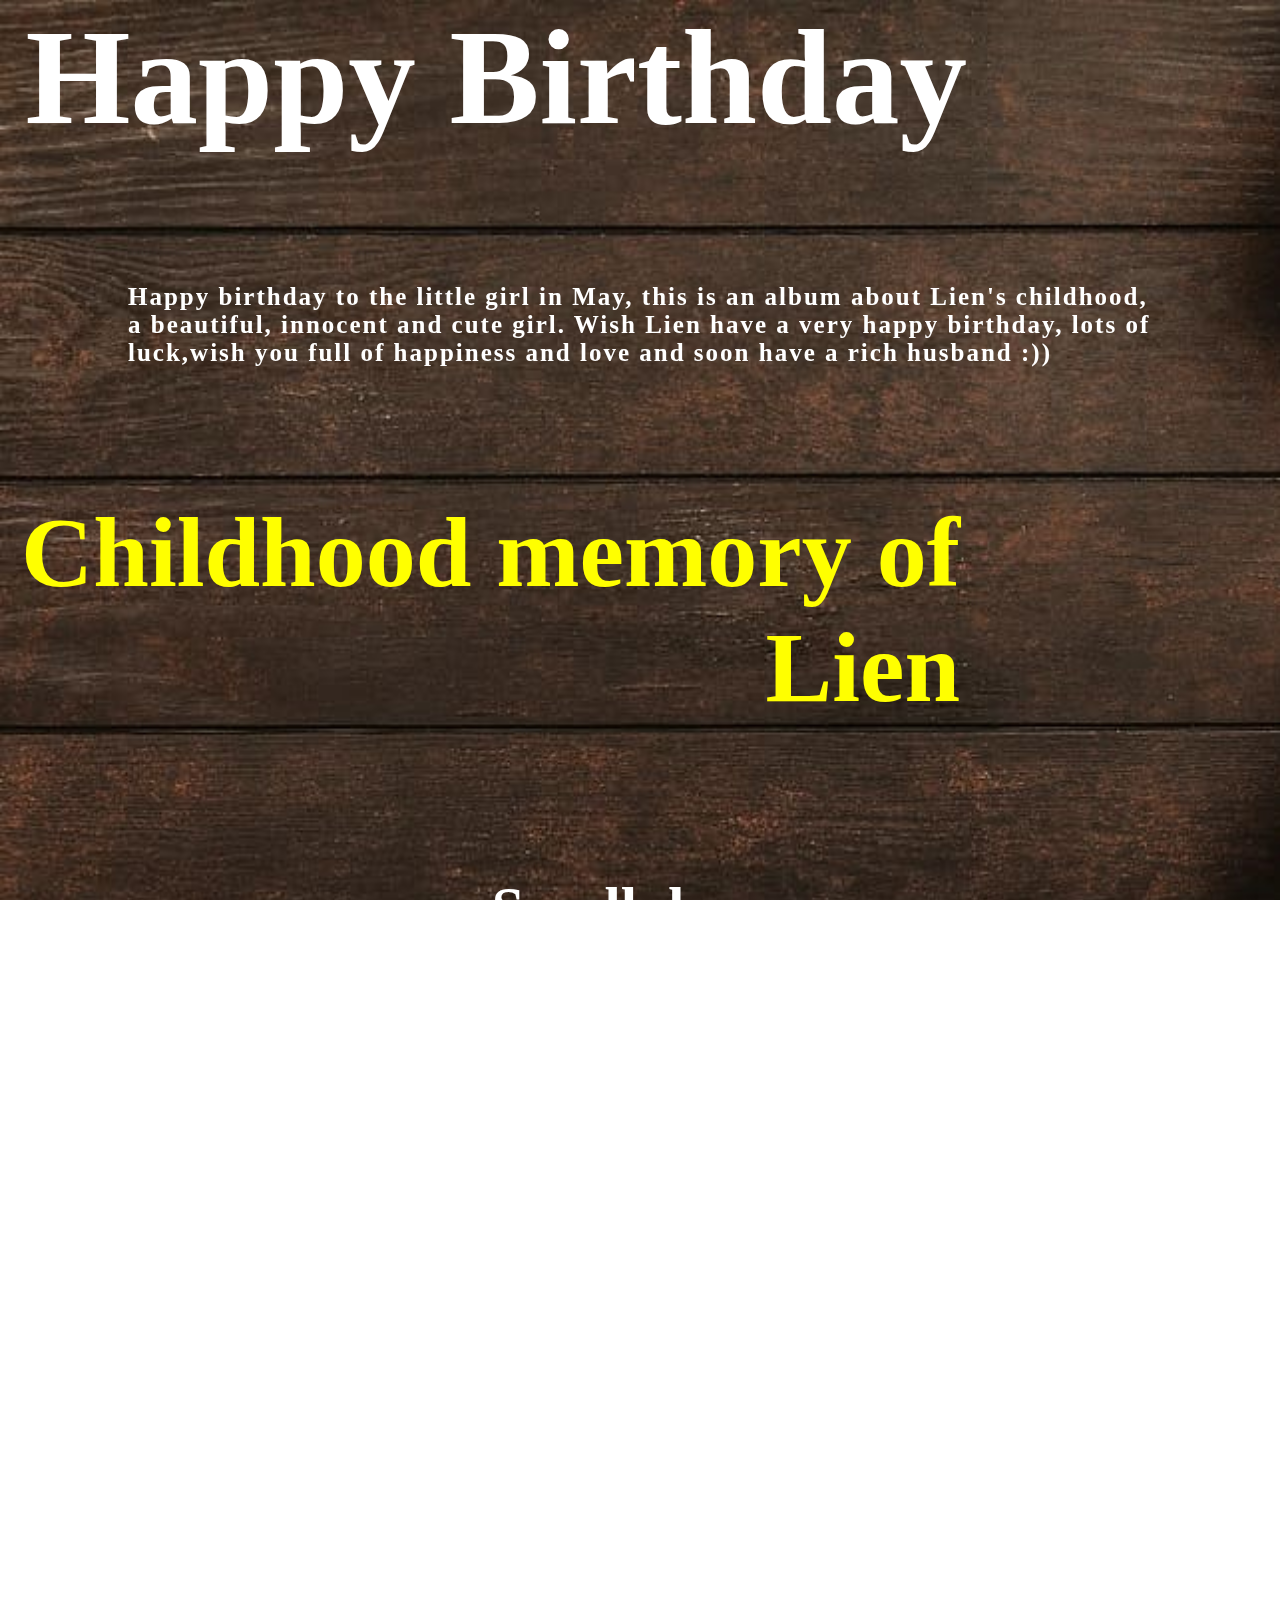
<file: childhood/Childhood.html>
<!DOCTYPE html>
<html>
<head>
    <title>Lien's childhood</title>
    <link href="style.css" rel="stylesheet">
    <meta http-equiv="X-UA-Compatible" content="IE=edge">
    <meta name="description" content="">
    <meta name="author" content="">
    <link href="https://unpkg.com/aos@2.3.1/dist/aos.css" rel="stylesheet">
    <script src="https://unpkg.com/aos@2.3.1/dist/aos.js"></script>
</head>

<body>
    <div class="back"></div>
    <div class="area">
        <div class="one">
            Happy Birthday
        </div>
        <div class="det">
        Happy birthday to the little girl in May, 
        this is an album about Lien's childhood, 
        a beautiful, innocent and cute girl. Wish 
        Lien have a very happy birthday, lots of 
        luck,wish you full of happiness and love 
        and soon have a rich husband :))
        </div>
        <div class="name">Childhood memory of Lien</div>
        
    </div>
    <div class="scrolldown">
        <h3>Scroll down</h3>
        <span>&#8681;</span>
    </div>
    <div class="imgarea">
        <div class="img left">
            <div data-aos="fade-right"> 
                <img src="img/kindergarten.png" alt="">  
                <span>Kindergarten</span>            
            </div>
        </div>
        <div class="img right">
            <div data-aos="fade-left">
                <img src="img/lop3.png" alt="">
                <span>Grade 3</span>
            </div>
        </div>
        <div class="img left">
            <div data-aos="fade-down-right">
                <img src="img/lop4.png" alt="">  
                <span>Grade 4</span>            
            </div>
        </div>
        <div class="img right">
            <div data-aos="fade-down-left">
                <img src="img/lop5.png" alt="">
                <span>Grade 5</span>
            </div>
        </div>
        <div class="img left">
            <div data-aos="zoom-in-up">
                <img src="img/lop6.png" alt="">  
                <span>Grade 6</span>            
            </div>
        </div>
        <div class="img right">
            <div data-aos="zoom-in-down">
                <img src="img/lop10.png" alt="">
                <span>Grade 10</span>
            </div>
        </div>
        <div class="img left">
            <div data-aos="zoom-in-left">
                <img src="img/lop11.png" alt="">
                <span>Grade 11</span>
            </div>
        </div>
        <div class="img right">
            <div data-aos="zoom-in-right">
                <img src="img/lop12.png" alt="">
                <span>Grade 12</span>
            </div>
        </div>
        <div class="img left">
            <div data-aos="zoom-out-down">
                <img src="img/nam1.png" alt="">
                <span>1st year</span>
            </div>
        </div>
        <div class="img right">
            <div data-aos="zoom-out-right">
                <img src="img/nam2.png" alt="">
                <span>2nd year</span>
            </div>
        </div>
    </div>
    <script>
        AOS.init(0);
    </script>
</body>

</html>
</file>
<file: childhood/style.css>
*{
    padding: 0;
    margin:0;
    font-family: cursive;
    color: #fff;
}
.back{
    width: 100%;
    height: 100vh;
    position: fixed;
    background:url(img/back.jpg);
    background-size: cover;
    z-index: -100;
}
.area{
    font-size: 135px;
    font-weight: bold;
}
.one{
    padding-left: 2%;
}
.name{
    color: yellow;
    font-size: 100px;
    padding-right: 25%;
    text-align: right;
    margin-bottom: 150px;
}
.det{
    font-size: 25px;
    letter-spacing: 2px;
    padding: 10%;
}
.imgarea{
    padding-left: 10%;
    padding-right: 10%;
    margin-bottom: 150px;
}
.img{
    width: 50%;
    margin-top: 80px;
}
img{
    width: 80%;
}
.right{
    margin-left: 50%;
}
.scrolldown {
    text-align: center;
    font-size: 50px;
}
</file>
